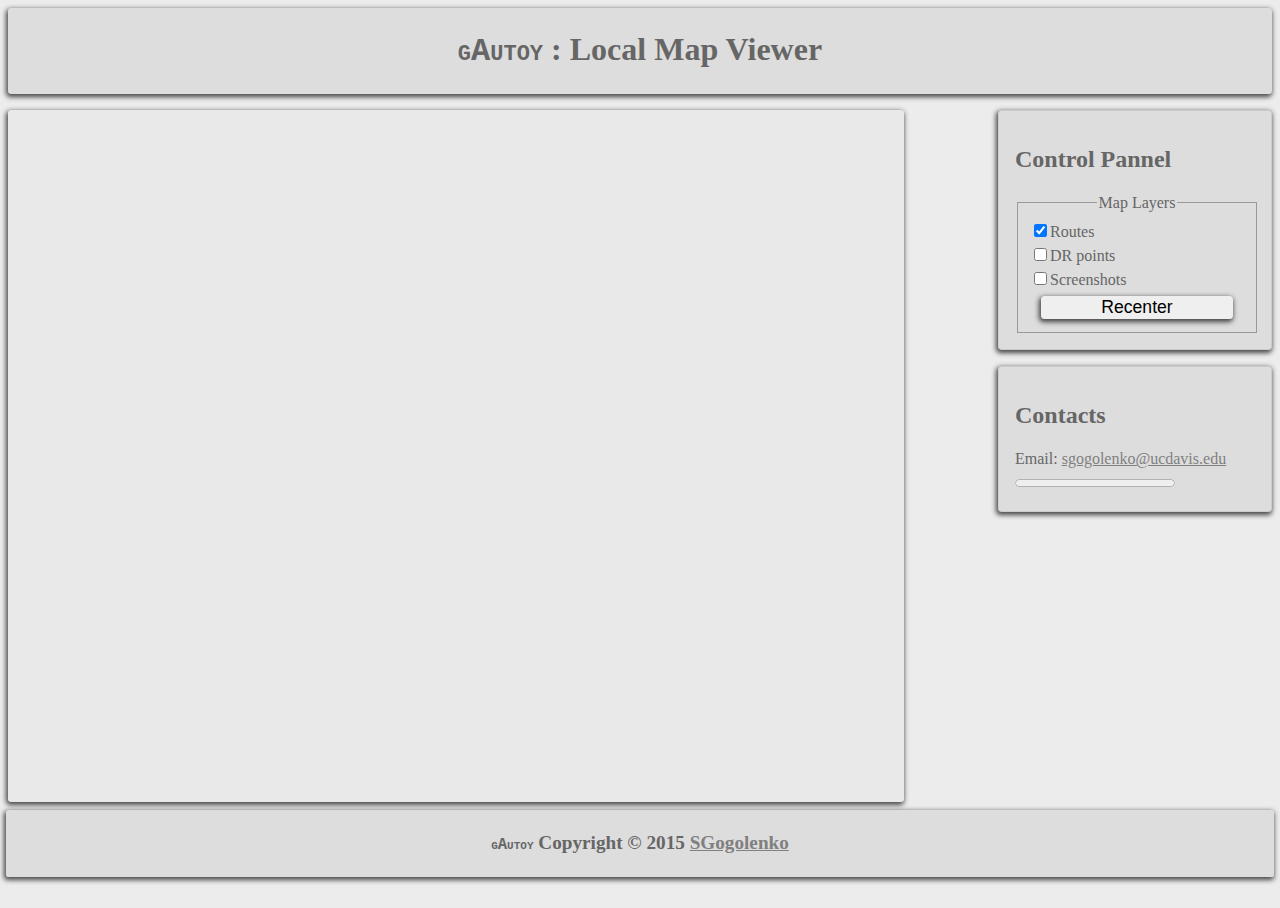
<file: utils/log2kml/kmlviewer/index.html>
<!DOCTYPE html>
<html lang="en">
<!-- <html manifest="manifest.appcache" lang="en"> -->
  <head>
    <title>Local Map Viewer</title>
    <meta charset="utf-8">
    <meta name="viewport" content="initial-scale=1.0, user-scalable=no">

    <link rel="stylesheet" type="text/css" href="css/navi-map-silver.css">
  </head>
  <body>
    <header>
      <h1><code id="tool_name">gAutoy</code> : Local Map Viewer</H1>
    </header>
    <section>
      <!-- <header> -->
      <h2>Map</h2>
      <!-- </header> -->
      <!-- <fieldset> -->
      <!--   <legend>Output</legend> -->
      <div id="map"></div>
      <!-- </fieldset> -->
      <script type="text/javascript" src="http://ajax.googleapis.com/ajax/libs/jquery/1.7.1/jquery.min.js"></script>
      <script type="text/javascript" src="http://maps.google.com/maps/api/js?sensor=true"></script>
      <script type="text/javascript" src="http://geoxml3.googlecode.com/svn/branches/polys/geoxml3.js"></script>
      <script type="text/javascript" src="http://geoxml3.googlecode.com/svn/trunk/ProjectedOverlay.js"></script>
      <script type="text/javascript" src="js/drive.js"></script>
    </section>

    <aside>
      <!-- <header> -->
      <h2>Control Pannel</h2>
      <!-- </header> -->
      
      <div id="controls">
        <fieldset>
	  <legend>Map Layers</legend>
          <ul>
            <li>
	      <input type="checkbox" id="routes_toggle"  checked="checked" /><label for="routes_toggle">Routes</label>
            <li>
            <li>
	      <input type="checkbox" id="drpoints_toggle" /><label for="drpoints_toggle">DR points</label>
            </li>
            <li>
	      <input type="checkbox" id="screenshots_toggle" /><label for="screenshots_toggle">Screenshots</label>
            </li>
          </ul>
          <button id="change" type="button">Recenter</button><br>
	  <!-- <input type="button" id="recenter" value="Recenter Map" /> -->
	</fieldset>
        <!-- <input type="file" multiple onchange="readImagesAndPreview(this.files);"> -->
      </div>
    </aside>

    <aside>
      <!-- <header> -->
      <h2>Contacts</h2>
      <!-- </header> -->
      
      Email: <a href="mailto:sgogolenko@ucdavis.edu">sgogolenko@ucdavis.edu</a>
      <br><progress id=pr value=0 min=0 max=1000></progress>
    </aside>

    <footer>
      <h2><code id="tool_name">gAutoy</code> Copyright &copy; 2015
        <a href="mailto:sgogolenko@ucdavis.edu">SGogolenko</a></h2>
    </footer>

    <!-- The tabindex attribute of the canvas element makes it focusable. Without it, it will never get the focus! -->
    <!-- tabindex="1" -->
  </body>
</html>
</file>
<file: utils/log2kml/kmlviewer/css/navi-map-silver.css>
html, body {
    height: 100%;
    margin: 0;
    padding: 0;
    background: #ececec;
}

header, footer, section, article, aside {
  margin: 0.5em;
  background: #ddd;
  border-radius: 0.2em;
  color: #666;
  font: 16px/24px "Lucida Console";
  padding: 0.5em 0.5em;
  box-shadow: -1px 2px 5px 1px rgba(0, 0, 0, 0.7);
  display:block;
}

fieldset {
  width: 100%;
  -moz-box-sizing: border-box;
       box-sizing: border-box;

  border: 1px solid #999;
}

section, article {
  background: rgba(0,0,0,0.01);
}

#map {
    margin: 0.2em;
    height: 100%;
}

header, footer {
  text-align:center;
  clear: both;
}

footer {
  font: 0.8em "Lucida Console";
  /* padding: 0em; */
}

section {
  float: left;
  width: -moz-calc(100% - 25em);
  width: -webkit-calc(100% - 25em);
  width: calc(100% - 25em);

  height: -moz-calc(100% - 14em);
  height: -webkit-calc(100% - 14em);
  height: calc(100% - 14em);
}

aside {
  float: right;
  width: 15em;

  padding: 1em;
  border : 1px solid #CCC;
}

code#tool_name {
    font-variant: small-caps;
}

a:hover { 
    color: black;
}

a { 
    color: gray;
}

button{
    text-align:center;
    display:block;
    font-size: 110%;
    margin: 0.2em;
    border-radius: 0.2em;
}

#controls button#change{
    display: inline-block;
    width:90%;
    border:none;
    box-shadow: -1px 2px 5px 1px rgba(0, 0, 0, 0.7);
    transition: all 0.1s ease-in-out;
}

#controls button#change:hover {
    border-radius: 6px 6px 6px 6px;
    transform:scale(1.1,1.1);
    -ms-transform: scale(1.1,1.1); /* IE 9 */
    -webkit-transform: scale(1.1,1.1); /* Safari */
}

#controls {
    text-align: center;
}

fieldset ul {
  margin : 0;
  padding: 0;
  list-style: none;
  text-align:left;
}

section h2 {
    position: absolute !important;
    clip: rect(1px 1px 1px 1px); /* IE6, IE7 */
    clip: rect(1px, 1px, 1px, 1px);
    padding:0 !important;
    border:0 !important;
    height: 1px !important; 
    width: 1px !important; 
    overflow: hidden;
}
</file>
